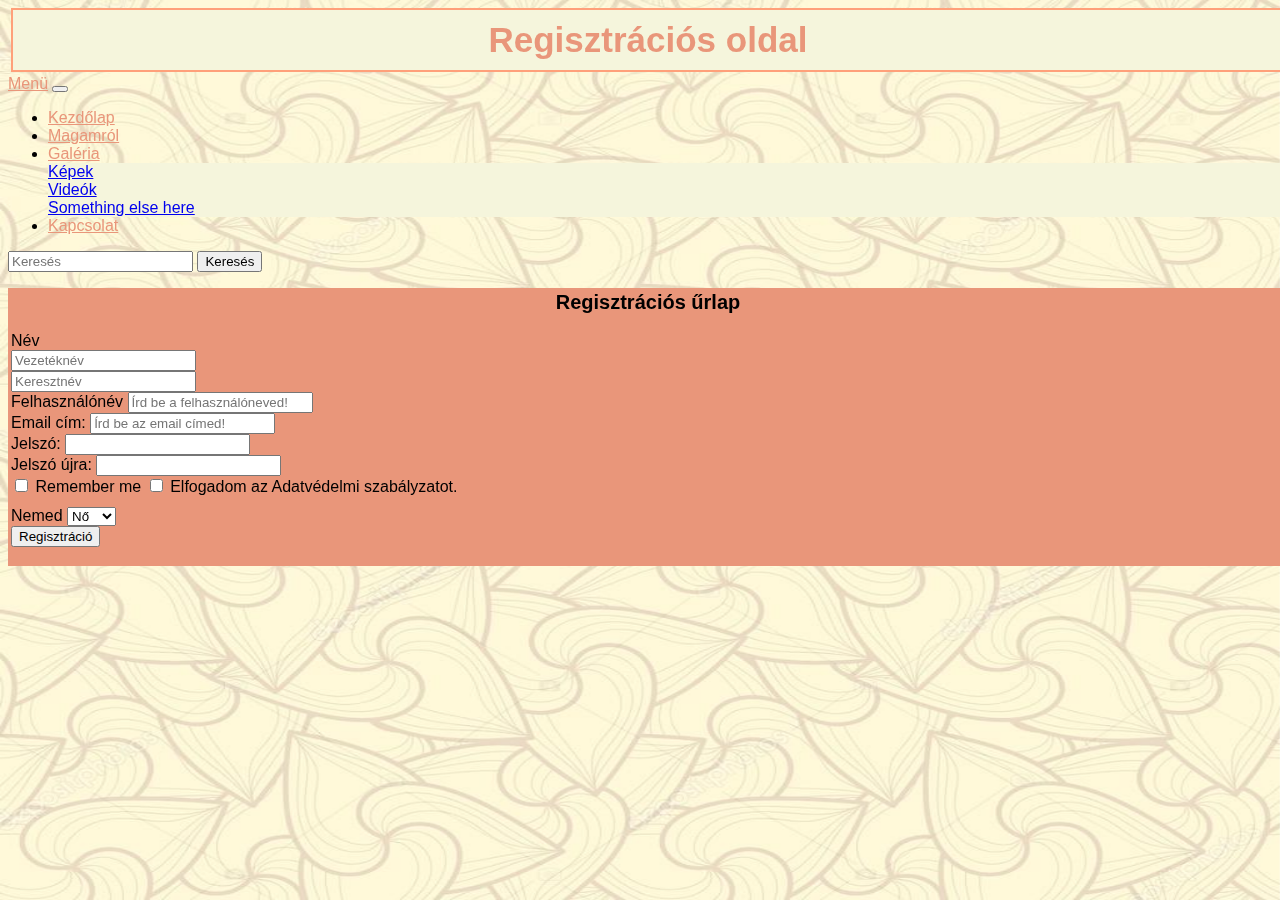
<file: form.html>
<html>
   <head>
        <meta charset="utf-8">
        <meta name="viewport" content="width=device-width, initial-scale=1, shrink-to-fit=no">
        <link rel="stylesheet" href="https://stackpath.bootstrapcdn.com/bootstrap/4.1.3/css/bootstrap.min.css" integrity="sha384-MCw98/SFnGE8fJT3GXwEOngsV7Zt27NXFoaoApmYm81iuXoPkFOJwJ8ERdknLPMO" crossorigin="anonymous">
       <style>

        .regisztracio {
            height: auto;
            color: black;
            background:darksalmon;
            border:darksalmon 3px solid;
}
       </style>
   </head>

<body id="body">
        <link rel="stylesheet" type="text/css" href="basic.css"/>
        <header class="header-container">
                <div class="fejlec"><strong>Regisztrációs oldal</strong></div>
            </header>

            <nav class="navbar sticky-top navbar-expand-sm navbar dark bg-secondary mb-3">
                    <a class="navbar-brand" href="#" style="color:darksalmon">Menü</a>
                    <button class="navbar-toggler" data-toggle="collapse" data-target="#navbarNav">
                        <span class="navbar-toggler-icon bg-info"></span>
                    </button>
                    <div class="collapse navbar-collapse" id="navbarNav">
                    <ul class="navbar-nav">
                        <li class="navbar-item">
                            <a class="nav-link" href="https://ryax23.github.io/" style="color:darksalmon">Kezdőlap</a>
                        </li>
                        <li class="navbar-item">
                            <a class="nav-link" href="#" style="color:darksalmon">Magamról</a>
                        </li>
                        <li class="navbar-item dropdown">
                                <a class="nav-link dropdown-toggle" href="#" data-toggle="dropdown" style="color:darksalmon">
                                        Galéria
                                </a>
                                      <div class="dropdown-menu" style="background-color:beige">
                                        <a class="dropdown-item" href="#">Képek</a>
                                        <div class="dropdown-divider"></div>
                                        <a class="dropdown-item" href="#">Videók</a>
                                        <div class="dropdown-divider"></div>
                                        <a class="dropdown-item" href="#">Something else here</a>
                                      </div>
                        </li>
                        <li class="nav-item">
                            <a class="nav-link" href="#" style="color:darksalmon">Kapcsolat</a>
                        </li>
                    </ul>
                    <form class="form-inline ml-auto">
                        <input type="text" class="form-control mr-2" placeholder="Keresés">
                        <button class="btn btn-outline-success">Keresés</button>
                    </form>
                </div>
            </nav>

        <div id="background">
                <img src="lgbeige.jpg" class="strech" alt="" />
            </div>
            <div class="row">
                <div class="col-md-4 offset-md-4">
            <div class="regisztracio">
                  <form>
                        <div style="font-size:20px; color: black; text-align: center"><strong>Regisztrációs űrlap</strong></div>
                        <br>
                        <div class="form-group">
                        <label for="név">Név</label>
                        <div class="form-row">
                            <div class="col">
                        <input class="form-control" type="text" placeholder="Vezetéknév">
                    </div>
                    <div class="col">
                            <input class="form-control" type="text" placeholder="Keresztnév">
                        </div>
                    </div>
                    </div>
                        <div class="form-group">
                        <label for="név">Felhasználónév</label>
                        <input class="form-control" type="text" placeholder="Írd be a felhasználóneved!">
                        </div>
                        <div class="form-group">
                        <label for="email">Email cím:</label>
                        <input class="form-control" type="email" placeholder="Írd be az email címed!" name="email" required id="emailcim">
                        </div>
                        <div class="form-group">
                        <label for="jelszo">Jelszó:</label>
                        <input class="form-control" type="password" placeholder="" name="jelszo" required id="jelszo">
                        </div>
                        <div class="form-group">
                        <label for="jelszo">Jelszó újra:</label>
                        <input class="form-control" type="password" placeholder="" name="jelszo" required id="jelszo">
                        </div>
                        <div class="form-group"><label>
                        <input type="checkbox" aria-checked="false" name="remember" style="margin-bottom:15px"> Remember me
                        </label>
                        <label>
                        <input type="checkbox" aria-checked="false" name="gdpr" style="margin-bottom:15px"> Elfogadom az Adatvédelmi szabályzatot.
                        </label>
                        </div>
                        <div class="form-group">
                            <label for="gender">Nemed</label>
                            <select class="form-control" id="gender">
                                <option>Nő</option>
                                <option>Férfi</option>
                            </select>
                        </div>
                        <div class="form-group">
                        <button type="button" class="btn btn-primary btn-block" id="bejelentkezes">Regisztráció</button>
                        </div>
                    </form>  
                </div>
                    </div>
                    </div>
                        <script src="https://code.jquery.com/jquery-3.3.1.slim.min.js" integrity="sha384-q8i/X+965DzO0rT7abK41JStQIAqVgRVzpbzo5smXKp4YfRvH+8abtTE1Pi6jizo" crossorigin="anonymous"></script>
                        <script src="https://cdnjs.cloudflare.com/ajax/libs/popper.js/1.14.3/umd/popper.min.js" integrity="sha384-ZMP7rVo3mIykV+2+9J3UJ46jBk0WLaUAdn689aCwoqbBJiSnjAK/l8WvCWPIPm49" crossorigin="anonymous"></script>
                        <script src="https://stackpath.bootstrapcdn.com/bootstrap/4.1.3/js/bootstrap.min.js" integrity="sha384-ChfqqxuZUCnJSK3+MXmPNIyE6ZbWh2IMqE241rYiqJxyMiZ6OW/JmZQ5stwEULTy" crossorigin="anonymous"></script>
                       
                
</body>
</html>
</file>
<file: basic.css>
#body {
    /*background: lightsalmon;
    background-image: url(hawaiianflower.jpg);*/
    background-size: auto;
    overflow: scroll;
    font-family: Verdana, Geneva, Tahoma, sans-serif;
    width: 100%;
}

#background {
    width: 100%;
    height: 100%;
    position: fixed;
    left: 0px;
    top: 0px;
    z-index: -1;
}

.fejlec {
    min-height: 50px;
    margin: 3px;
    background-color: beige;
    text-align: center;
    border: lightsalmon 2px solid;
    color: darksalmon;
    font-size: 35px;
    line-height: 60px;
   
}

.header-container {
    width: 100%;
}

.strech {
    width: 100%;
    height: 100%;
}
</file>
